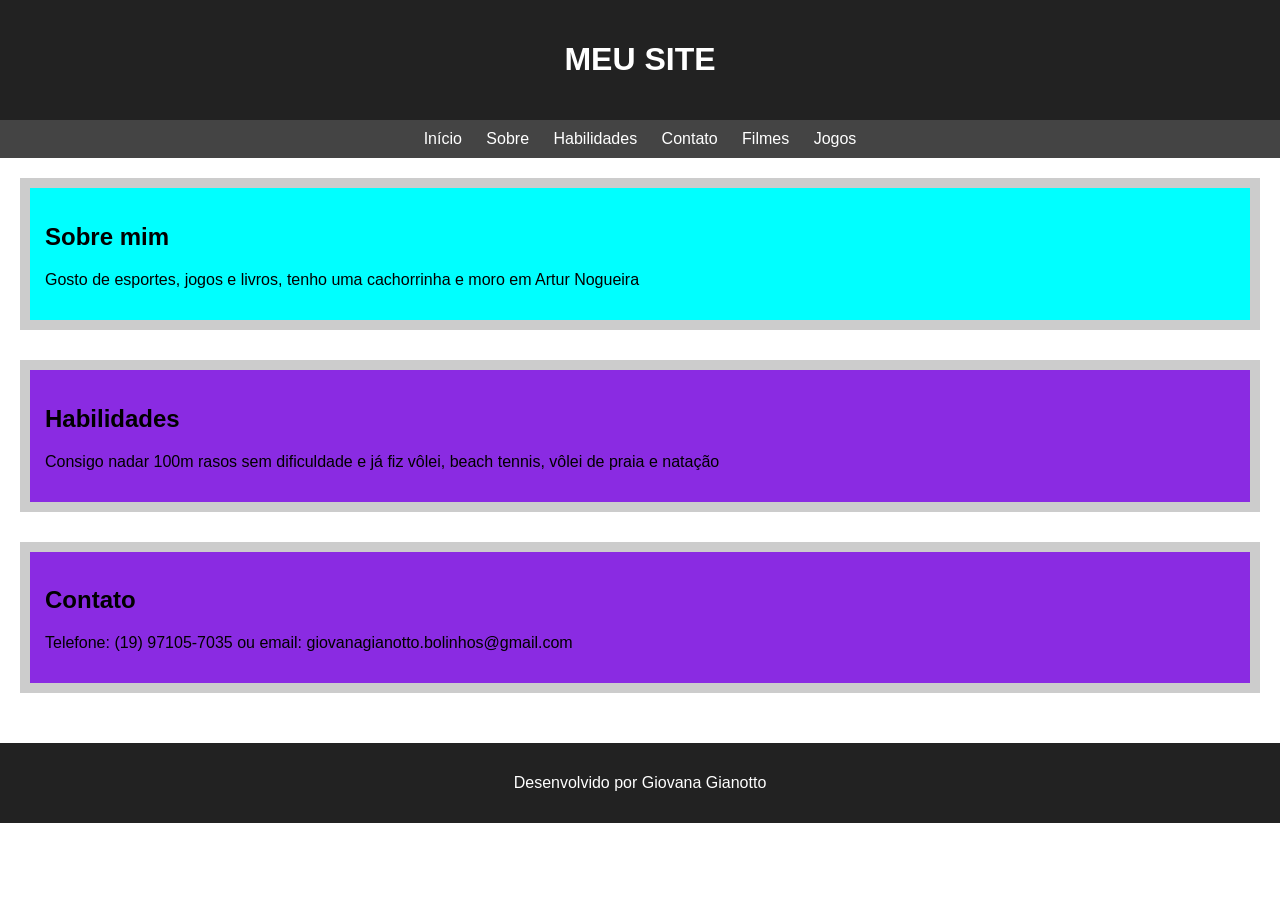
<file: index.html>
<!DOCTYPE html>
<html lang="pt-br">
<head>
    <meta charset="UTF-8">
    <meta name="viewport" content="width=device-width, initial-scale=1.0">
    <title>Document</title>
    <link rel="stylesheet" href="css/style.css"/>
</head>
<body>
   <header>
        <h1>MEU SITE</h1>
    </header>
    <nav>
        <a href="index.html">Início</a>
        <a href="#sobre">Sobre</a>
        <a href="#habilidades">Habilidades</a>
        <a href="#contato">Contato</a>
        <a href="filmes.html">Filmes</a>
        <a href="jogos.html">Jogos</a>
    </nav>
    <main>
    <section id="sobre" class="bg-color">
        <h2>Sobre mim</h2>
        <p>Gosto de esportes, jogos e livros, tenho uma cachorrinha e moro em Artur Nogueira</p>
    </section>
        <section id="habilidades" class="bg-color">
            <h2>Habilidades</h2>
            <p>Consigo nadar 100m rasos sem dificuldade e já fiz vôlei, beach tennis, vôlei de praia e natação</p>
        </section>
            <section id="contato" class="bg-color">
                <h2>Contato</h2>
                <p>Telefone: (19) 97105-7035 ou email: giovanagianotto.bolinhos@gmail.com</p>
            </section>
    </main>
    <footer>
    <p>Desenvolvido por Giovana Gianotto</p>
    </footer>
</body>
</html>
</file>
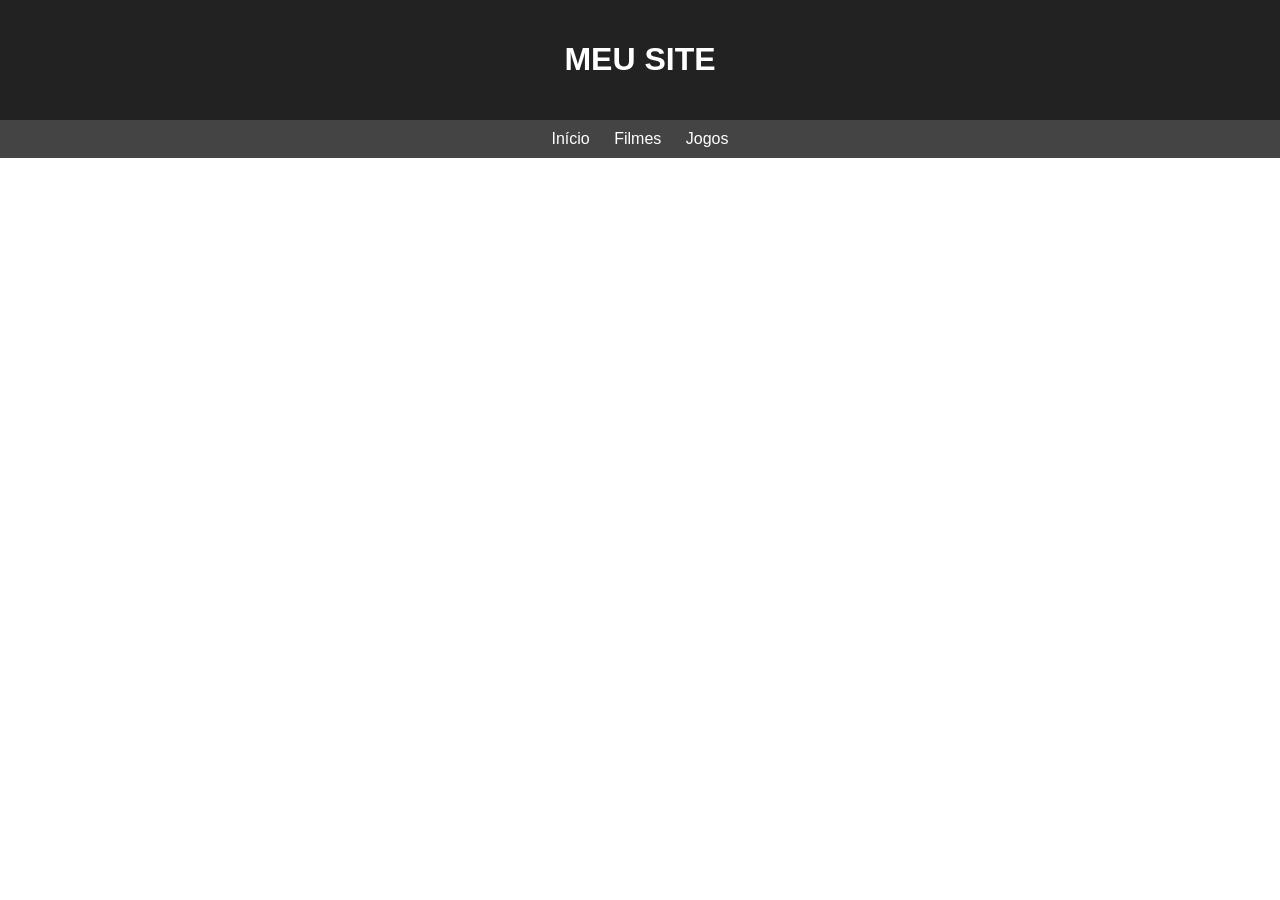
<file: filmes.html>
<!DOCTYPE html>
<html lang="en">
<head>
    <meta charset="UTF-8">
    <meta name="viewport" content="width=device-width, initial-scale=1.0">
    <title>Document</title>
     <link rel="stylesheet" href="css/style.css"/>
</head>
<body>
    <header>
        <h1>MEU SITE</h1>
    </header>
    <nav>
        <a href="index.html">Início</a>
        <a href="filmes.html">Filmes</a>
        <a href="jogos.html">Jogos</a>
    </nav>
</body>
</html>
</file>
<file: css/style.css>
body{
    font-family: Arial, Helvetica, sans-serif;
    margin: 0;
    padding: 0;
}

header{
    background-color: #222;
    color: white;
    padding: 20px;
    text-align: center;
}

nav{
    background-color: #444;
    padding: 10px;
    text-align: center;
}

nav a {
    color: white;
    text-decoration: none;
    margin: 0 10px;
}

main{
    padding: 20px;
}

#sobre {
    background-color: aqua;
}

.bg-color{
    background-color: blueviolet;
}

section{
    margin-bottom: 30px;
    padding: 15px;
    border: 10px solid #ccc;
}
footer{
    background-color: #222;
    color: white;
    text-align: center;
    padding: 15px;
}
</file>
